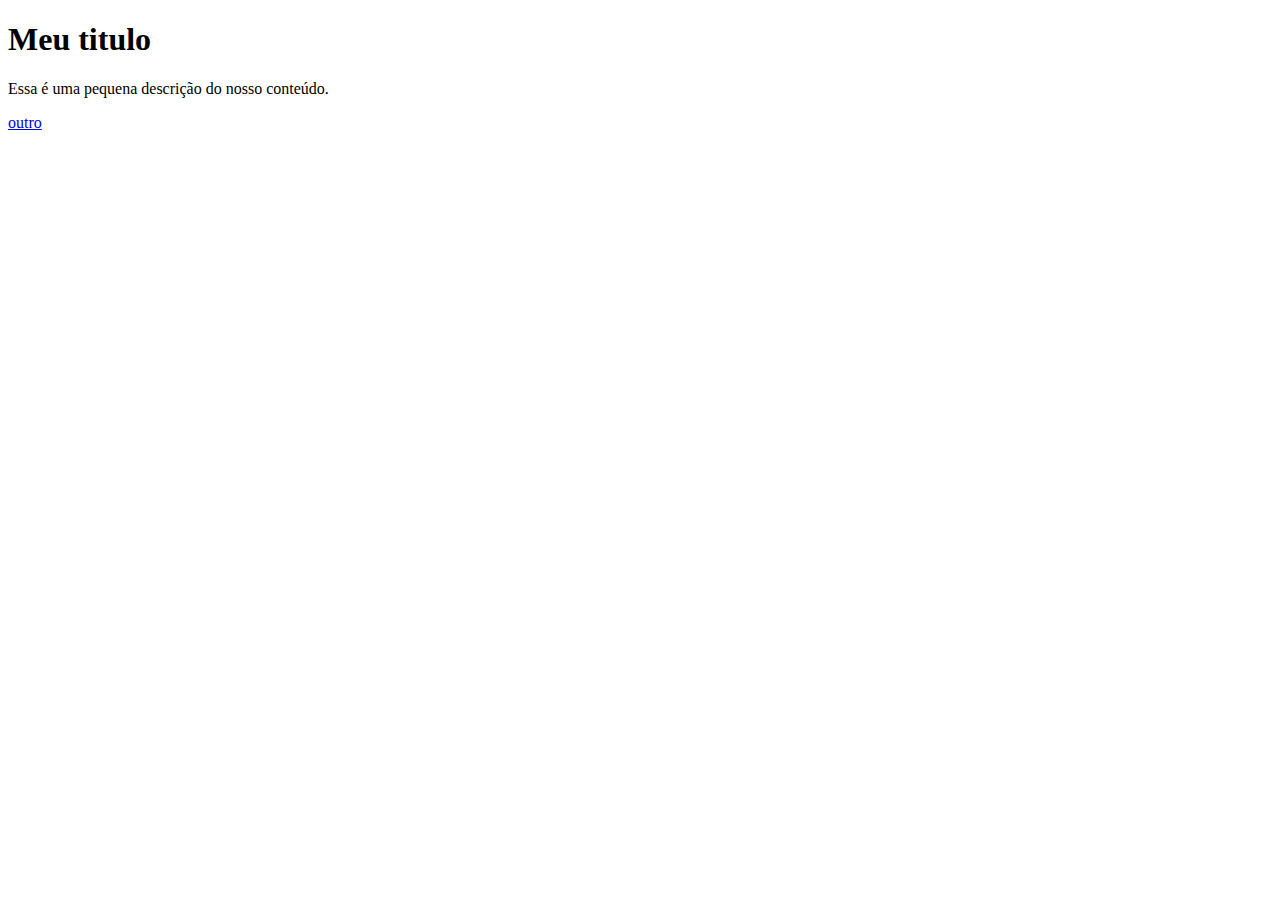
<file: index.html>
<!DOCTYPE html>
<html lang="pt-BR">

<head>
   <meta charset="UTF-8">
   <meta http-equiv="X-UA-Compatible" content="IE=edge">
   <meta name="viewport" content="width=device-width, initial-scale=1.0">
   <title>Document</title>
</head>

<body>
   <h1>Meu titulo</h1>
   <p>Essa é uma pequena descrição do nosso conteúdo.</p>

   <a href="outro.html">outro</a>
</body>

</html>
</file>
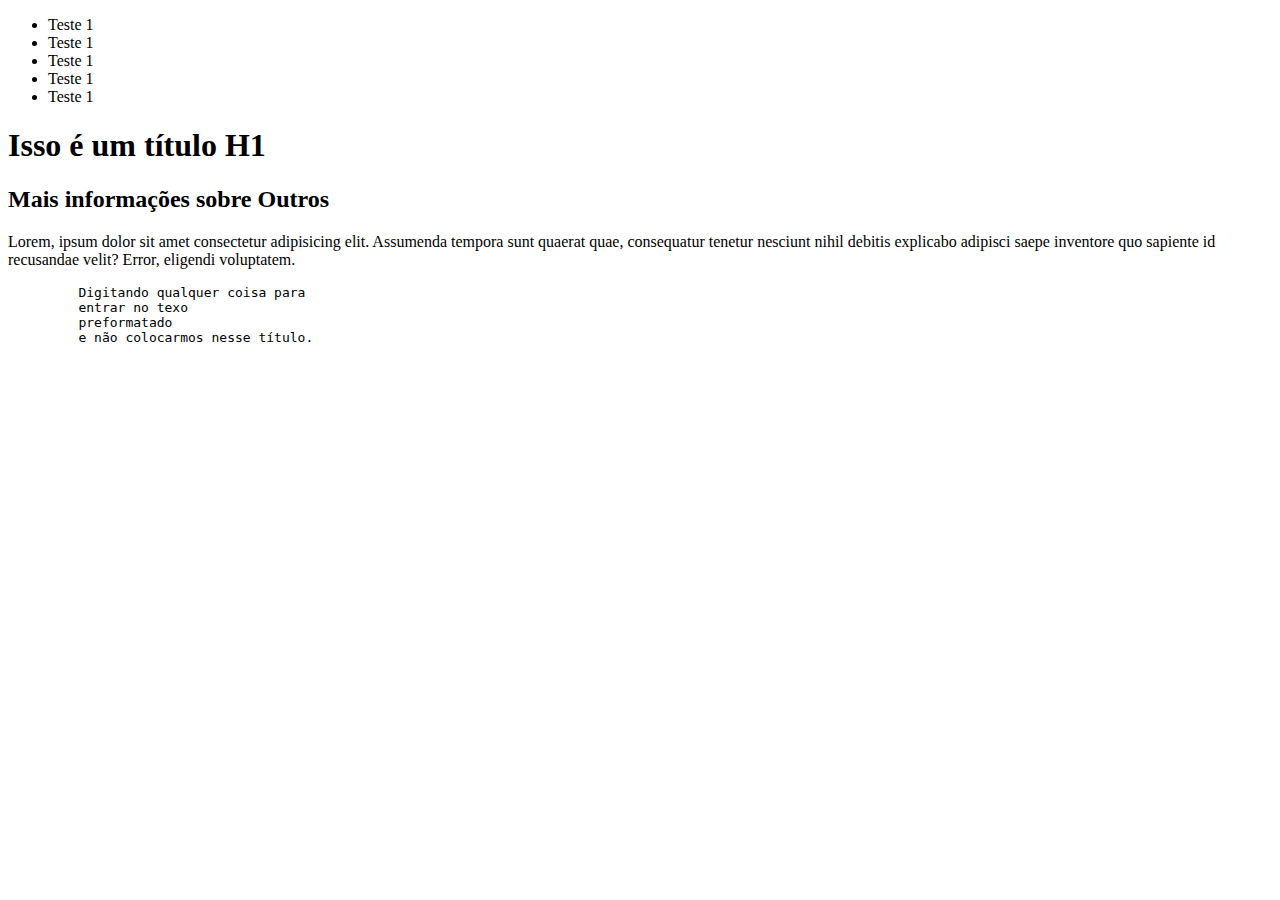
<file: outro.html>
<!DOCTYPE html>
<html lang="pt-BR">
<head>
   <meta charset="UTF-8">
   <meta http-equiv="X-UA-Compatible" content="IE=edge">
   <meta name="viewport" content="width=device-width, initial-scale=1.0">
   <title>Outro</title>
</head>
<body>
   <header>
      <nav>
         <ul>
            <li>Teste 1</li>
            <li>Teste 1</li>
            <li>Teste 1</li>
            <li>Teste 1</li>
            <li>Teste 1</li>
         </ul>
      </nav>
   </header>

   <h1>Isso é um título H1</h1>

   <main>
      <h2>Mais informações sobre Outros</h2>
      <p>Lorem, ipsum dolor sit amet consectetur adipisicing elit. Assumenda tempora sunt quaerat quae, consequatur tenetur nesciunt nihil debitis explicabo adipisci saepe inventore quo sapiente id recusandae velit? Error, eligendi voluptatem.</p>

      <pre>
         Digitando qualquer coisa para 
         entrar no texo
         preformatado
         e não colocarmos nesse título.
      </pre>
   </main>
</body>
</html>
</file>
